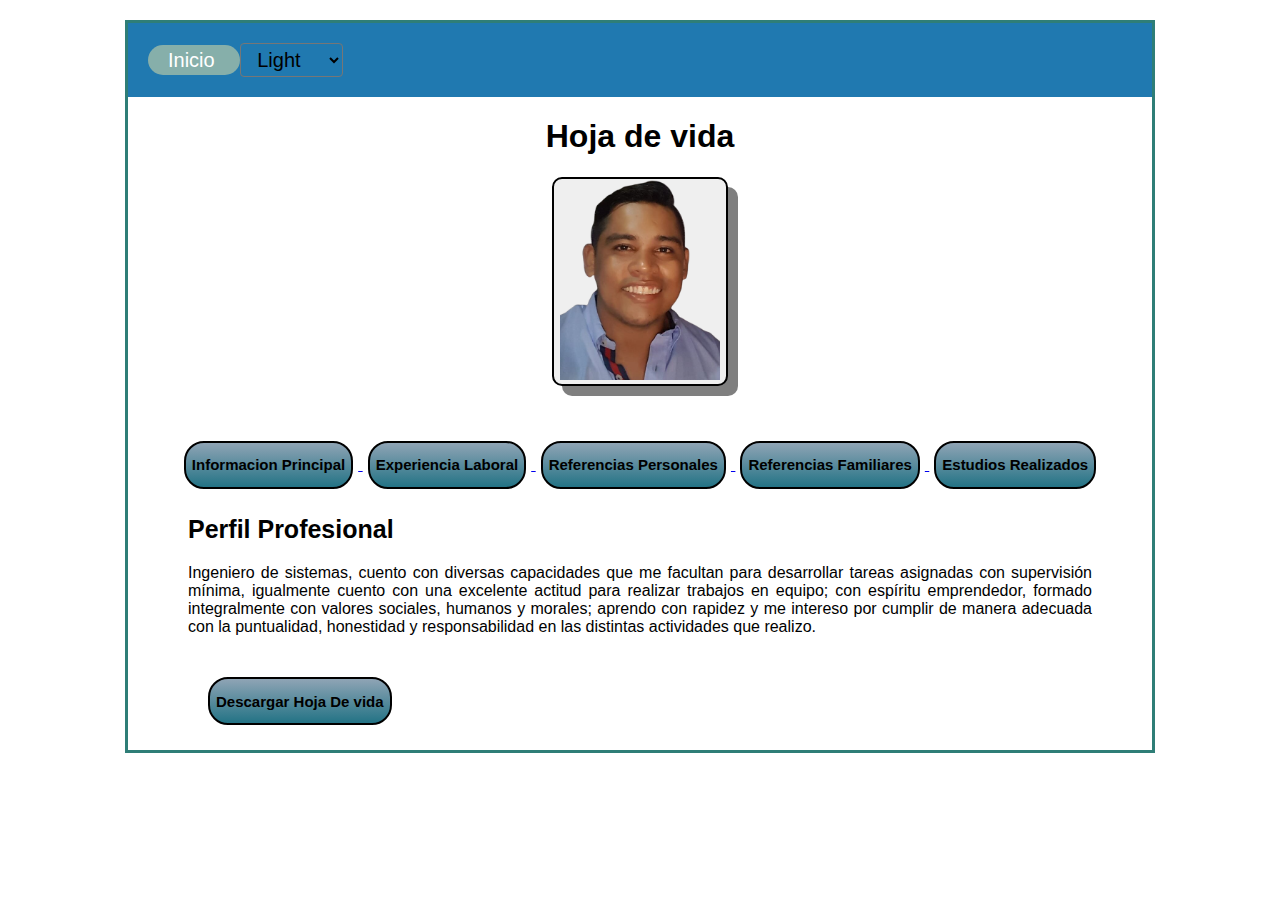
<file: index.html>
<!DOCTYPE html>
<html data-theme="light" lang="es">

<head>
  <meta charset="UTF-8" />
  <title>Hoja de vida</title>
  <link rel="stylesheet" href="/css/estilos.css" type="text/css" />
  <script async src="index.js"></script>

</head>

<body id="body">
  <div class="bloqueGeneral">
    <header>
      <a id="index" href="index.html">
        <butt>
          Inicio
        </butt>
      </a>

      <select id="seleccionarTema" onchange='cambiar()'>
        <option value="light">Light</option>
        <option value="blue">Blue</option>
        <option value="space">Space</option>
      </select>
    </header>

    <main>
      <div class="bloque1">
        <h1>Hoja de vida</h1>

        <button class="btnImg">
          <img class="block" src="assets/images/imagen.png" height="200" />
        </button>
      </div>

      <div class="divMenu">
        <a href="informacion.html">
          <button class="btn">
            <h2>Informacion Principal</h2>
          </button>
        </a>

        <a href="experienciaLaboral.html">
          <button class="btn">
            <h2>Experiencia Laboral</h2>
          </button>
        </a>
        <a href="referenciasPersonales.html">
          <button class="btn">
            <h2>Referencias Personales</h2>
          </button>
        </a>

        <a href="referenciasFamiliares.html">
          <button class="btn">
            <h2>Referencias Familiares</h2>
          </button>
        </a>

        <a href="estudios.html">
          <button class="btn">
            <h2>Estudios Realizados</h2>
          </button>
        </a>
      </div>

      <div class="divPerfil">
        <h2 id="perfil">Perfil Profesional</h2>

        <p>Ingeniero de sistemas, cuento con diversas capacidades que me facultan para
          desarrollar tareas asignadas con supervisión mínima, igualmente cuento con
          una excelente actitud para realizar trabajos en equipo; con espíritu
          emprendedor, formado integralmente con valores sociales, humanos y morales;
          aprendo con rapidez y me intereso por cumplir de manera adecuada con la
          puntualidad, honestidad y responsabilidad en las distintas actividades que
          realizo.</p>
      </div>
      <div id="descargar">
        <a href="/assets/archivo/archivo.pdf" download>
          <button style="margin-left: 60px;" class="btn">
            <h2>Descargar Hoja De vida</h2>
          </button>
        </a>
      </div>
    </main>
  </div>

</body>

</html>
</file>
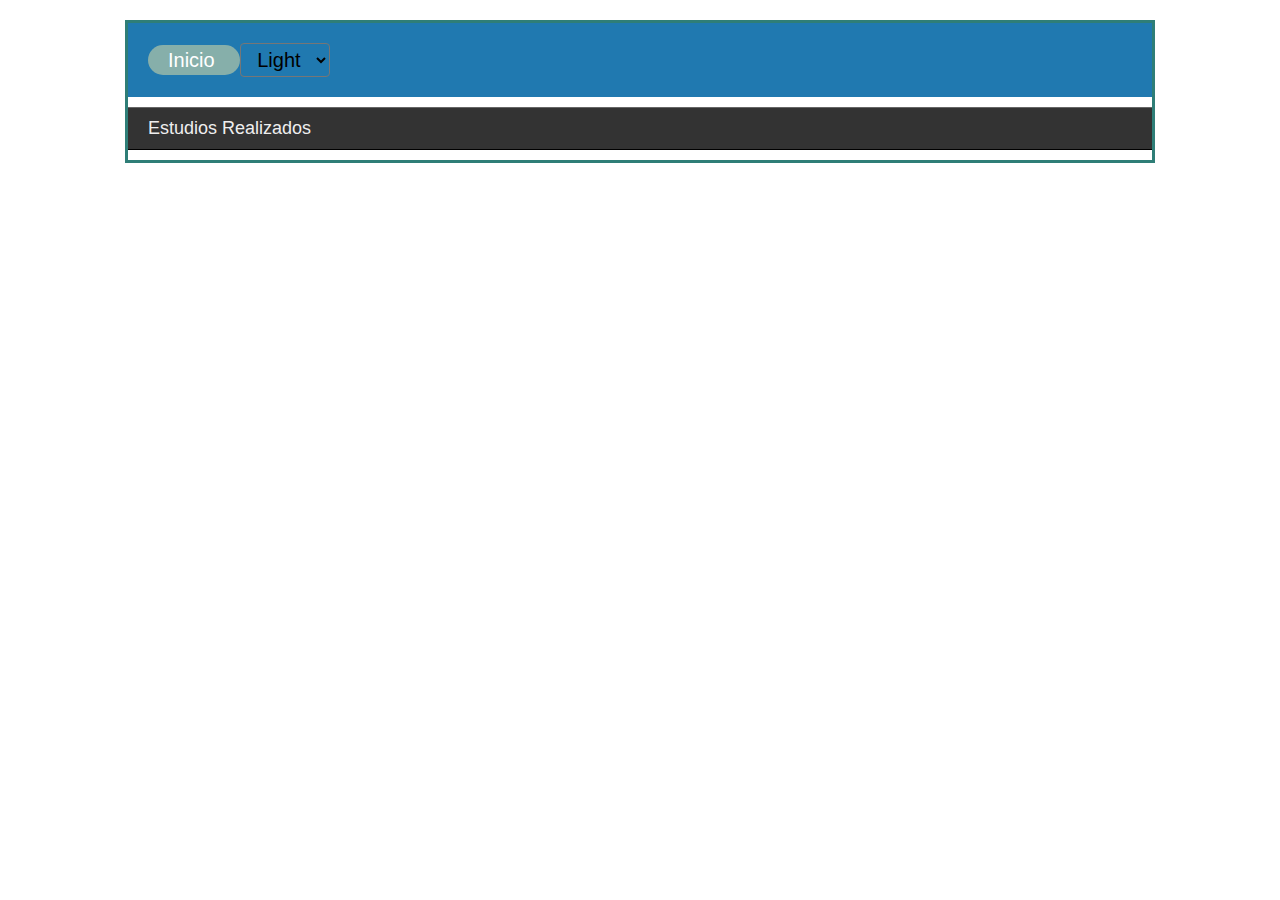
<file: estudios.html>
<!DOCTYPE html>
<html lang="es">

<head>
    <meta charset="UTF-8">
    <title>Estudios Realizados</title>
    <link rel="stylesheet" href="/css/estilos.css" type="text/css" />
    <script async src="index.js"></script>

</head>

<body>
    <div class="bloqueGeneral">
        <header>
            <a id="index" href="index.html">
                <butt>
                    Inicio
                </butt>
            </a>

            <select id="seleccionarTema" onchange='cambiar()'>
                <option value="dark">Light</option>
                <option value="blue">Blue</option>
                <option value="space">Dark</option>
            </select>
        </header>

     <main>
        <ul class="acorh">
            <li><a href="#">Estudios Realizados</a>
                <ul>
                    <li><a href="#">Secundaria</a>
                        <ul>
                            <li>
                                <p>Titulación: Bachiller académico</p>
                            </li>
                            <li>
                                <p>Institución: Institución Educativa Comfacor</p>
                            </li>
                        </ul>
                    </li>

                    <li><a href="#">Formación Universitaria</a>
                        <ul>
                            <li>
                                <p>Titulación: Ingeniero de Sistemas</p>
                            </li>
                            <li>
                                <p>Institución: Universidad de Córdoba</p>
                            </li>
                        </ul>
                    </li>
                </ul>
            </li>
        </ul>
    </main>

</body>

</html>
</file>
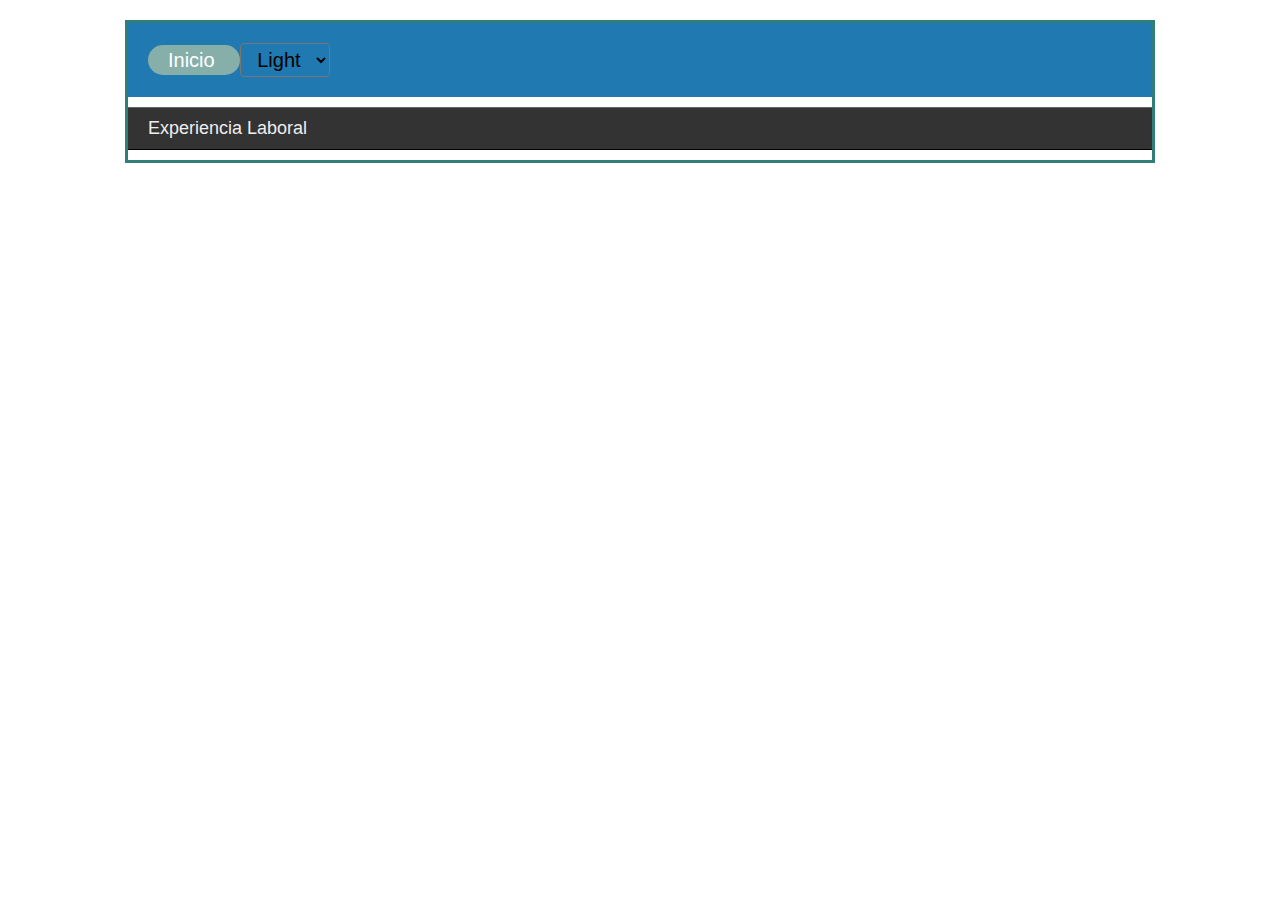
<file: experienciaLaboral.html>
<!DOCTYPE html>
<html lang="es">

<head>
    <meta charset="UTF-8">
    <title>Experiencia Laboral</title>
    <link rel="stylesheet" href="/css/estilos.css" type="text/css" />
    <script async src="index.js"></script>
</head>

<body>
    <div class="bloqueGeneral">

        <header>

            <a id="index" href="index.html">
                <butt>
                    Inicio
                </butt>
            </a>

            <select id="seleccionarTema" onchange='cambiar()'>
                <option value="dark">Light</option>
                <option value="blue">Blue</option>
                <option value="space">Dark</option>
            </select>

        </header>

        <main>

            <ul class="acorh">
                <li><a href="#">Experiencia Laboral</a>
                    <ul>
                        <li><a href="#">Delta Energy's Sas</a>
                            <ul>
                                <li>
                                    <p>Cargo: Ingeniero</p>
                                </li>
                                <li>
                                    <p>Fecha: 1 de marzo de 2018 - 26 de febrero de 2022</p>
                                </li>
                                <li>
                                    <p>Teléfono: 3145566302</p>
                                </li>
                            </ul>
                        </li>

                        <li><a href="#">Cine Colombia</a>
                            <ul>
                                <li>
                                    <p>Cargo: Auxiliar Operativo</p>
                                </li>
                                <li>
                                    <p>Fecha: 1 de abril de 2015 - 19 de diciembre de 2017</p>
                                </li>
                                <li>
                                    <p>Teléfono: 3142991137</p>
                                </li>
                            </ul>
                        </li>
                        <li><a href="#">Gimnasio Cordilleras</a>
                            <ul>
                                <li>
                                    <p>Cargo: Maestro Auxiliar</p>
                                </li>
                                <li>
                                    <p>Fecha: 1 de septiembre de 2014 - 12 de septiembre de 2014</p>
                                </li>
                                <li>
                                    <p>Teléfono: 6047817628</p>
                                </li>
                            </ul>
                        </li>
                        <li><a href="#">Nuevos Automotores Sa</a>
                            <ul>
                                <li>
                                    <p>Cargo: Vendedor</p>
                                </li>
                                <li>
                                    <p>Fecha: 6 de octubre de 2014 - 20 de diciembre de 2014</p>
                                </li>
                                <li>
                                    <p>Teléfono: 6047817628</p>
                                </li>
                            </ul>
                        </li>
                    </ul>
                </li>
            </ul>
        </main>
    </div>
</body>

</html>
</file>
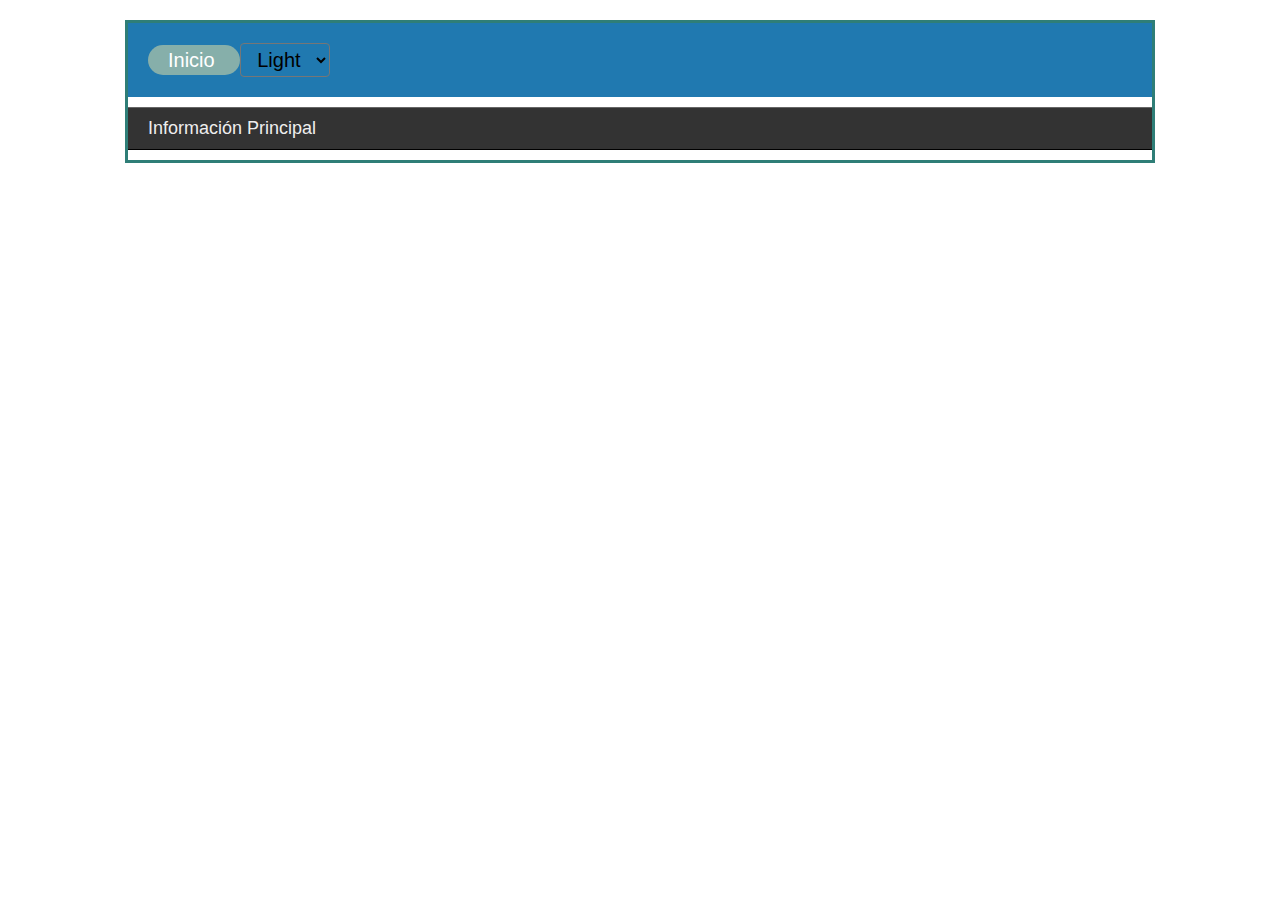
<file: informacion.html>
<!DOCTYPE html>
<html lang="es">

<head>
    <meta charset="UTF-8">
    <title>Informacion principal</title>
    <link rel="stylesheet" href="/css/estilos.css" type="text/css" />
    <script async src="index.js"></script>
</head>

<body id="body" onload="resetTheme()">
    <div class="bloqueGeneral">
        <header>
            <a id="index" href="index.html">
                <butt>
                    Inicio
                </butt>
            </a>

            <select id="seleccionarTema" onchange='cambiar()'>
                <option value="dark">Light</option>
                <option value="blue">Blue</option>
                <option value="space">Dark</option>
            </select>
        </header>

    <main>
        <ul class="acorh">
            <li><a href="#">Información Principal</a>
                <ul>
                    <li><a href="#">Javier Dario Diaz Garay</a>
                        <ul>
                            <li>
                                <p>Número de cédula: 1067914975</p>
                            </li>
                            <li>
                                <p>Fecha de nacimiento: 25, septiembre, 1992</p>
                            </li>
                            <li>
                                <p>Teléfono móvil: 3013569706</p>
                            </li>
                            <li>
                                <p>Dirección: Cra 18w No. 15-13 Urb. Vallejo</p>
                            </li>
                            <li>
                                <p>Ciudad: Montería</p>
                            </li>
                            <li>
                                <p>Estado civil: Unión libre</p>
                            </li>
                            <li>
                                <p>E-mail:javier.ingsistema@gmail.com</p>
                            </li>
                        </ul>
                    </li>

                </ul>
            </li>
        </ul>  
    </main>
</div>
</body>

</html>
</file>
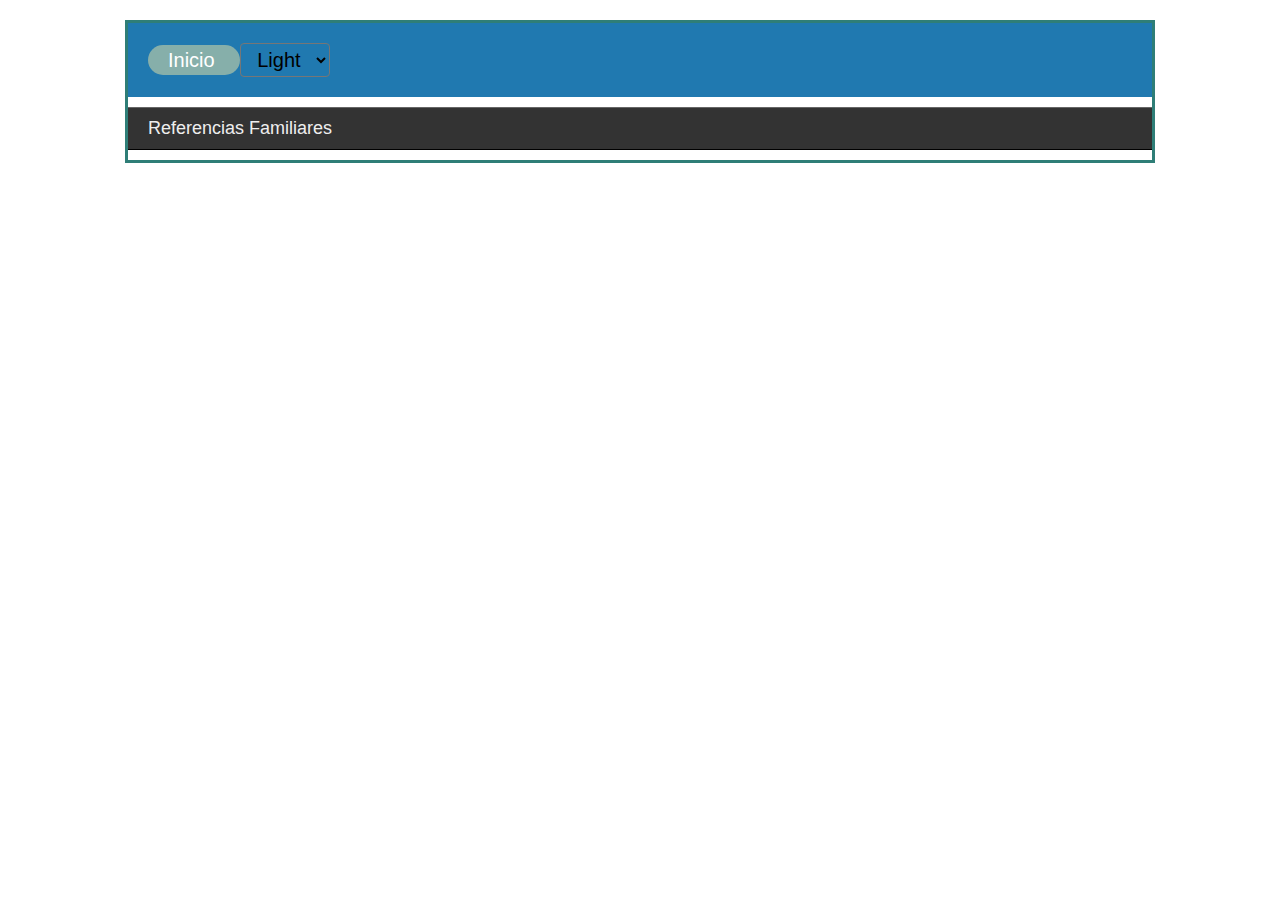
<file: referenciasFamiliares.html>
<!DOCTYPE html>
<html lang="es">

<head>
    <meta charset="UTF-8">
    <title>Referencias Familiares</title>
    <link rel="stylesheet" href="/css/estilos.css" type="text/css" />
    <script async src="index.js"></script>
</head>

<body>
    <div class="bloqueGeneral">
        <header>
            <a id="index" href="index.html">
                <butt>
                    Inicio
                </butt>
            </a>

            <select id="seleccionarTema" onchange='cambiar()'>
                <option value="dark">Light</option>
                <option value="blue">Blue</option>
                <option value="space">Dark</option>
            </select>
        </header>

        <main>

            <ul class="acorh">
                <li><a href="#">Referencias Familiares</a>
                    <ul>
                        <li><a href="#">Amalfi Diaz Pacheco, Licenciada en Religión</a>
                            <ul>
                                <li>
                                    <p>Cargo: Docente</p>
                                </li>
                                <li>
                                    <p>Empresa: Institución Educativa Cristóbal Colon</p>
                                </li>
                                <li>
                                    <p>Teléfono: 3156397329</p>
                                </li>
                            </ul>
                        </li>

                        <li><a href="#">Piedad Polo, Abogada</a>
                            <ul>
                                <li>
                                    <p>Cargo: Defensora Pública</p>
                                </li>
                                <li>
                                    <p>Empresa: Defensoría del pueblo</p>
                                </li>
                                <li>
                                    <p>Teléfono: 3205060402</p>
                                </li>
                            </ul>
                        </li>
                        <li><a href="#">Mateo Sanchez Diaz, Médico Veterinario</a>
                            <ul>
                                <li>
                                    <p>Cargo: Tecnico Veterinario</p>
                                </li>
                                <li>
                                    <p>Empresa: Somex</p>
                                </li>
                                <li>
                                    <p>Teléfono: 3164197870</p>
                                </li>
                            </ul>
                        </li>
                    </ul>
                </li>
            </ul>
        </main>
    </div>
</body>

</html>
</file>
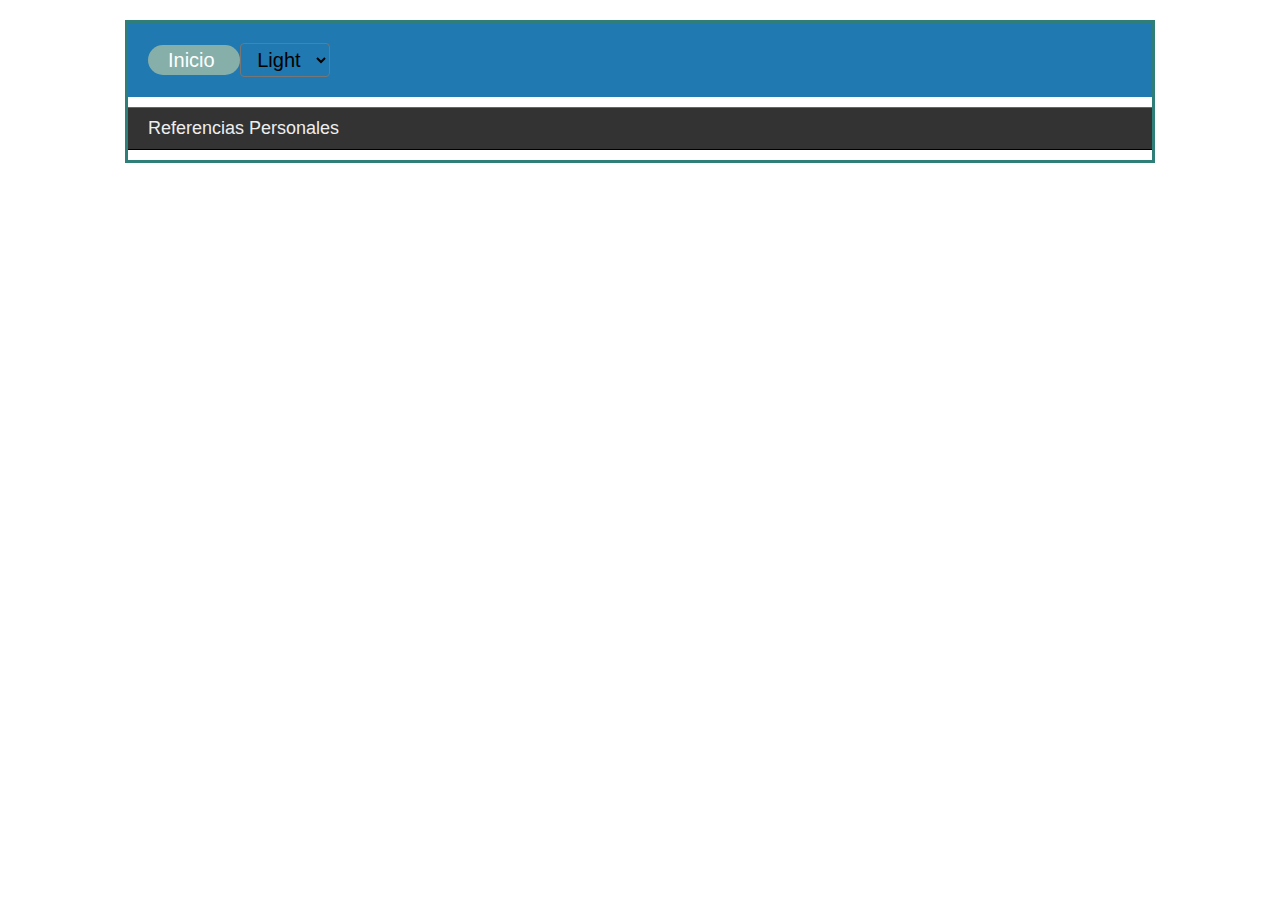
<file: referenciasPersonales.html>
<!DOCTYPE html>
<html lang="es">

<head>
    <meta charset="UTF-8">
    <title>Referencias Personales</title>
    <link rel="stylesheet" href="/css/estilos.css" type="text/css" />
</head>

<body>
    <div class="bloqueGeneral">
        <header>
            <a id="index" href="index.html">
                <butt>
                    Inicio
                </butt>
            </a>

            <select id="seleccionarTema" onchange='cambiar()'>
                <option value="dark">Light</option>
                <option value="blue">Blue</option>
                <option value="space">Dark</option>
            </select>
        </header>


    <main>
      
        <ul class="acorh">
            <li><a href="#">Referencias Personales</a>
                <ul>
                    <li><a href="#">John Bula Fernández, Ingeniero Electricista</a>
                        <ul>
                            <li>
                                <p>Cargo: Ingeniero</p>
                            </li>
                            <li>
                                <p>Empresa: Delta Energy'Sas</p>
                            </li>
                            <li>
                                <p>Teléfono: 3145566302</p>
                            </li>
                        </ul>
                    </li>

                    <li><a href="#">Jose Luis Ortega, Licenciado en Filosofia</a>
                        <ul>
                            <li>
                                <p>Cargo: Rector</p>
                            </li>
                            <li>
                                <p>Empresa: Institución Educativa Guasimal</p>
                            </li>
                            <li>
                                <p>Teléfono: 3108365223</p>
                            </li>
                        </ul>
                    </li>
                    <li><a href="#">Gavriel Garcia Clavijo, Ingeniero Agrónomo</a>
                        <ul>
                            <li>
                                <p>Cargo: Tecnico Agrónomo</p>
                            </li>
                            <li>
                                <p>Empresa: Agropaisa Sas</p>
                            </li>
                            <li>
                                <p>Teléfono: 3013842372</p>
                            </li>
                        </ul>
                    </li>
                </ul>
            </li>
        </ul>

    </main>
</div>
<script src="index.js"></script>
</body>

</html>
</file>
<file: css/estilos.css>
header {
  background-color: #2079b0;
  padding: 20px;
}

#index{
  color: white;
  text-decoration: none;
  background: #86afaa;
  padding: 4px 20px;
  border-radius: 30px;
  font-size: 20px;
}

.bloqueGeneral {
  width: 1024px;
  margin-left: auto;
  margin-right: auto;
  margin-top: 20px;
  margin-bottom: 20px;
  border: solid #2f7e77;
}

body {
  margin: 0;
  background-color: var(--bg-color);
  background-image: var(--bg-url);
  color: var(--text-color);
  font-family: var(--font-family, "Open Sans", sans-serif);
}

h2 {
  font-size: 15px;
}

#perfil {
  font-size: 25px;
}

.divMenu  {
  text-align: center;
  margin-top: 50px;
}

.divPerfil {
  text-align: justify;
  margin-left: 60px;
  margin-right: 60px;
}

#descargar {
  padding: 20px;  
}


.bloque1 {
  text-align: center;
}

.btnImg {
  color: #000000;
  border: 2px solid black;
  border-radius: 10px;
  box-shadow: 10px 10px rgba(0,0,0,0.5);
}

.btn {
  color: #000000;
  border: 2px solid black;
  border-radius: 20px;
  background-image: -webkit-linear-gradient(top, #8fa4b5, #237385);
  background-image: -moz-linear-gradient(top, #8fa4b5, #237385);
  background-image: -o-linear-gradient(top, #8fa4b5, #237385);
  background-image: linear-gradient(to bottom, #8fa4b5, #237385);
  margin: 5px;

}

.btn:active {
  color: rgb(56, 3, 248);
}

.btn:hover {
  background-image: -webkit-linear-gradient(top, #237385, #8fa4b5);
  background-image: -moz-linear-gradient(top, #237385, #8fa4b5);
  background-image: -o-linear-gradient(top, #237385, #8fa4b5);
  background-image: linear-gradient(to bottom, #237385, #8fa4b5);
  text-decoration: none;
}
 
.blue {
  --bg-color: #05396B;
  --text-color: #E7F1FE;
}
 
.space {
  --bg-color: #000;
  --text-color: #f2bd16;
  --font-family: 'Press Start 2P', cursive;
}

select {
    padding: 0.25rem 0.75rem;
    font-size: 1.25rem;
    font-family: inherit;
    background-color: var(--bg-color);
    color: var(--text-color);
    border-radius: 0.25rem;
  }

  
  @media screen and (max-width: 980px){
    .bloqueGeneral{
        width: 90%;
    }
}

ul.acorh,
ul.acorh * {
margin: 0;
padding: 0;
border: 0;
}
ul.acorh {
margin: 10px auto;
padding: 0;
list-style: none;
width: 100%;
font-size: 18px;
}
ul.acorh li {
list-style: none;
}
ul.acorh li a {
display: block;
padding: 10px 10px 10px 20px;
background: #333;
color: #eee;
border-bottom: 1px solid #000;
border-top: 1px solid #666;
text-decoration: none;
box-sizing: border-box;
}
ul.acorh li ul {
max-height: 0;
margin: 0;
padding: 0;
list-style: none;
overflow: hidden;
transition: .3s all ease-in;
}
ul.acorh li li a {
padding: 10px 10px 10px 40px;
background: #999;
color: #000;
font-size: 16px;
border: 0;
border-bottom: 1px solid #ccc;
box-sizing: border-box;
}
ul.acorc li li:last-child a {
border-bottom: 0;
}
ul.acorh li:hover ul {
max-height: 800px;
transition: .3s all ease-in;
}
ul.acorh li a:hover {
background: #666;
color: #fff;
}

ul.acorh li li li p {
  padding: 10px 10px 10px 40px;
  background: rgb(223, 221, 221);
  color: #000;
  font-size: 16px;
  border: 0;
  border-bottom: 1px solid #ccc;
  box-sizing: border-box;
  }
</file>
